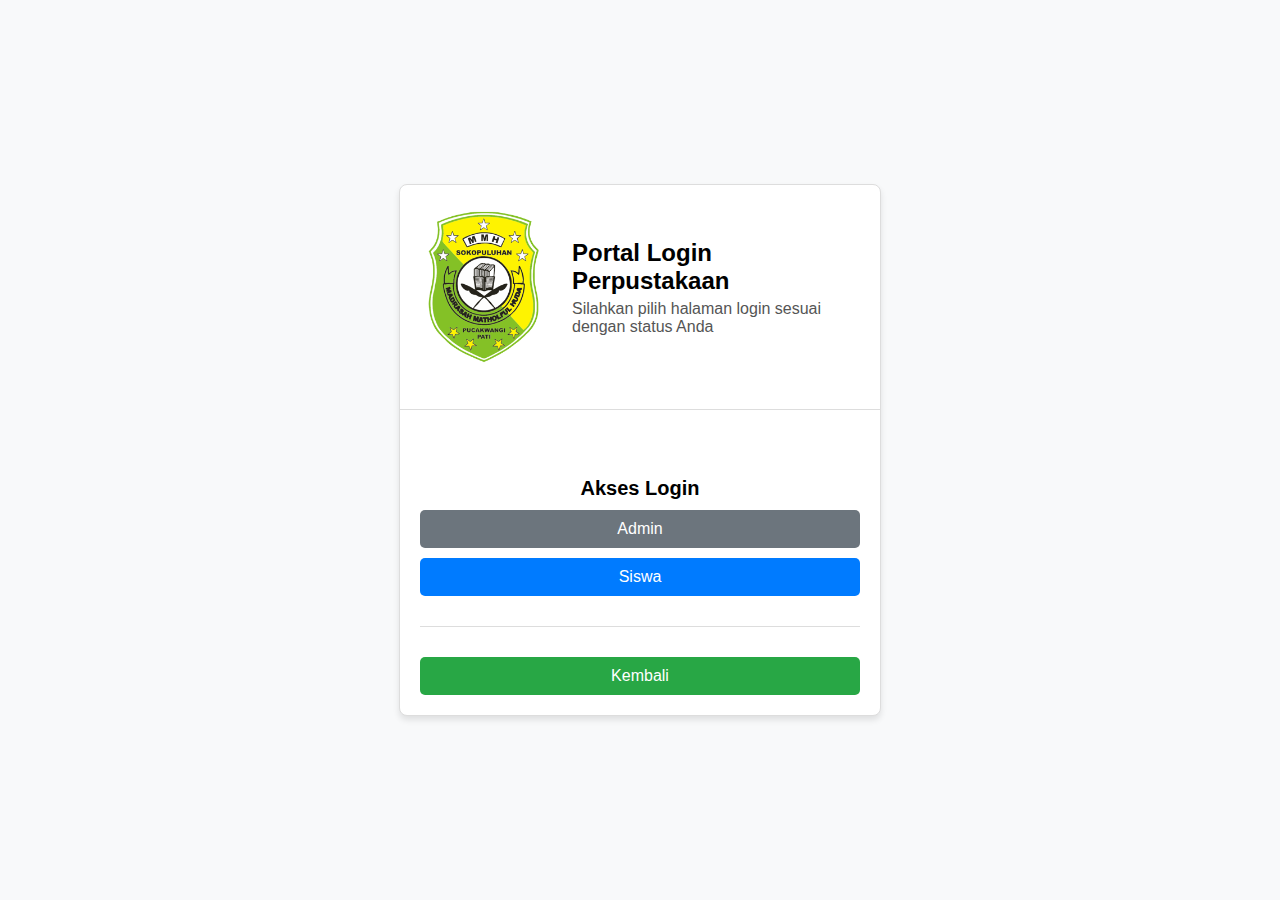
<file: login/login-choice.html>
<!DOCTYPE html>
<html lang="en">
  <head>
    <meta charset="utf-8">
    <meta name="viewport" content="width=device-width, initial-scale=1">
    <title>Get Started</title>
    <link rel="stylesheet" href="../styles/login.css"> <!-- Link ke file CSS -->
  </head>
  <body>
    <div class="container">
      <div class="card">
        <div class="card-header">
          <img src="../images/logo.png" class="card-img-left" alt="logo">
          <div class="card-header-text">
            <h3>Portal Login Perpustakaan</h3>
            <p>Silahkan pilih halaman login sesuai dengan status Anda</p>
          </div>
        </div>
        <hr>
        <div class="card-body">
          <h4>Akses Login</h4>
          <div class="button-group">
            <a class="btn btn-secondary" href="admin/sign_in.php">Admin</a>
            <a class="btn btn-primary" href="member/sign_in.php">Siswa</a>
            <hr>
            <a class="btn btn-success" href="../index.html">Kembali</a>
          </div>
        </div>
      </div>
    </div>
  </body>
</html>
</file>
<file: styles/login.css>
/* Reset dasar */
body {
    margin: 0;
    font-family: Arial, sans-serif;
    background-color: #f8f9fa;
    display: flex;
    justify-content: center;
    align-items: center;
    height: 100vh;
  }
  
  .container {
    padding: 20px;
  }
  
  /* Gaya untuk card */
  .card {
    background-color: #fff;
    width: 30rem;
    border: 1px solid #ddd;
    border-radius: 8px;
    box-shadow: 0 4px 6px rgba(0, 0, 0, 0.1);
    overflow: hidden;
  }
  
  /* Header dengan gambar di kiri */
  .card-header {
    display: flex;
    align-items: center;
    padding: 20px;
  }
  
  .card-img-left {
    width: 30%; /* Lebar gambar 30% */
    height: auto; /* Menjaga proporsi gambar */
    object-fit: contain; /* Pastikan seluruh gambar terlihat */
    margin-right: 20px; /* Jarak antar gambar dan teks */
  }
  
  .card-header-text {
    flex: 1; /* Teks memenuhi sisa ruang */
  }
  
  .card-header h3 {
    margin: 0;
    font-size: 1.5rem;
  }
  
  .card-header p {
    margin: 5px 0 0;
    color: #555;
  }
  
  /* Gaya untuk body */
  .card-body {
    padding: 20px;
    text-align: center;
  }
  
  .card-body h4 {
    margin-bottom: 10px;
    font-size: 1.25rem;
  }
  
  /* Tombol */
  .button-group {
    display: flex;
    flex-direction: column;
    gap: 10px;
  }
  
  .btn {
    display: block;
    padding: 10px 15px;
    text-align: center;
    text-decoration: none;
    font-size: 1rem;
    border-radius: 5px;
    color: #fff;
    cursor: pointer;
  }
  
  .btn-secondary {
    background-color: #6c757d;
  }
  
  .btn-primary {
    background-color: #007bff;
  }
  
  .btn-success {
    background-color: #28a745;
  }
  
  .btn:hover {
    opacity: 0.9;
  }
  
  /* Garis horizontal */
  hr {
    border: none;
    border-top: 1px solid #ddd;
    margin: 20px 0;
  }
</file>
